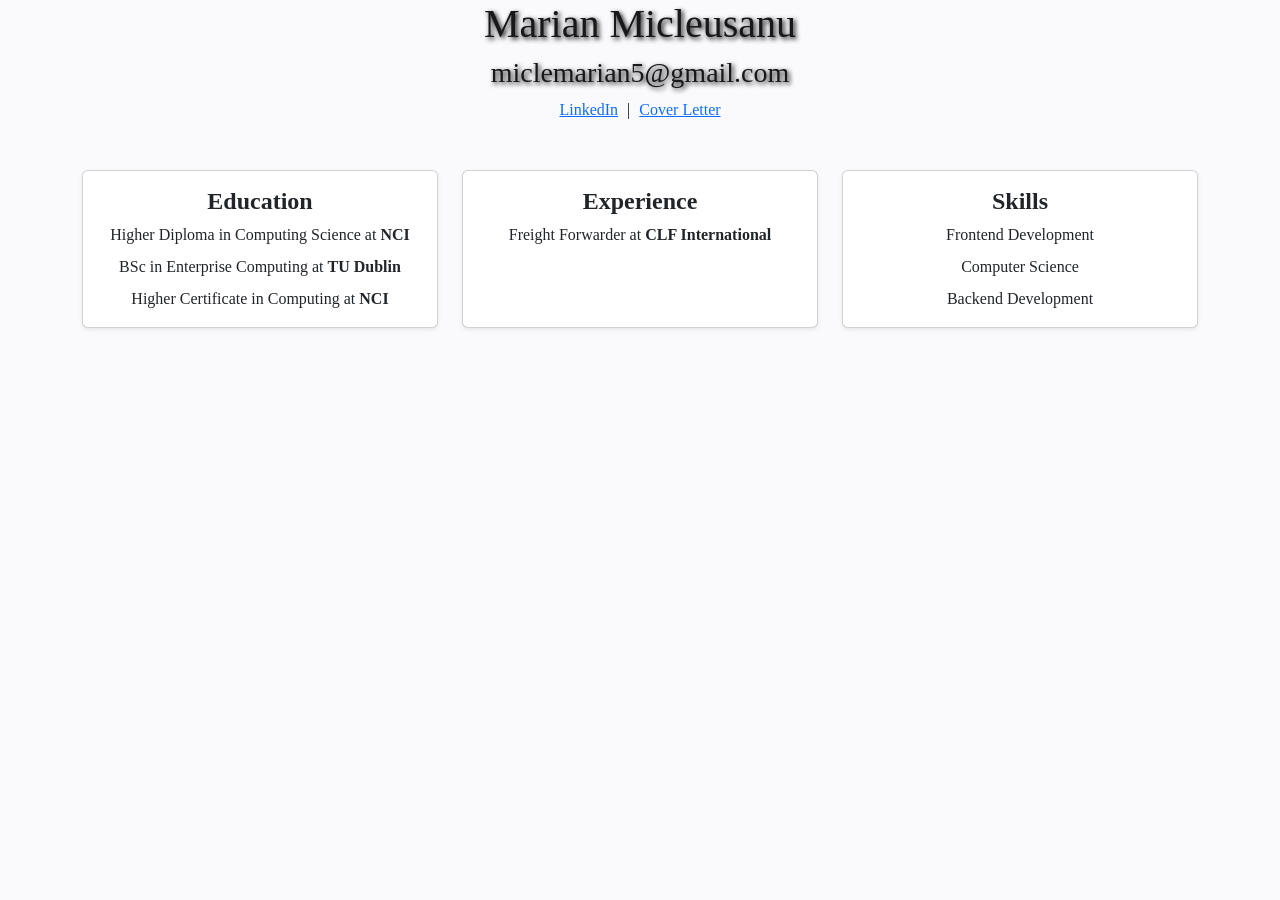
<file: index.html>
<!DOCTYPE html>
<html lang="en">
<head>
    <meta charset="UTF-8">
    <meta name="viewport" content="width=device-width, initial-scale=1.0">
    <title>Document</title>
    <link href="https://cdn.jsdelivr.net/npm/bootstrap@5.3.3/dist/css/bootstrap.min.css" rel="stylesheet">
    <!-- <link rel="stylesheet" href="styles/bootstrap.css"> -->
    <link rel="stylesheet" href="styles/styles.css">
</head>
<body>
    <h1 class="heading">Marian Micleusanu</h1>
    <h3 class="heading">miclemarian5@gmail.com</h3>
    <a href="https://www.linkedin.com/in/micleusanu20/" target="_blank">LinkedIn</a>
    <span class="pipe">|</span>
    <a href="coverLetter.html">Cover Letter</a>
    <div class="container mt-5">
        <div class="row">
            <div class="col-12 col-sm-4">
                <div class="card h-100 shadow-sm">
                    <div class="card-body">
                        <h2 class="card-title h4"><b>Education</b></h2>
                        <ul class="list-unstyled mb-0">
                            <li class="mb-2">Higher Diploma in Computing Science at <strong>NCI</strong></li>
                            <li class="mb-2">BSc in Enterprise Computing at <strong>TU Dublin</strong></li>
                            <li>Higher Certificate in Computing at <strong>NCI</strong></li>
                        </ul>
                    </div>
                </div>
            </div>
            <div class="col-12 col-sm-4">
                <div class="card h-100 shadow-sm">
                    <div class="card-body">
                        <h2 class="card-title h4"><b>Experience</b></h2>
                        <ul class="list-unstyled mb-0">
                            <li>Freight Forwarder at <strong>CLF International</strong></li>
                        </ul>
                    </div>
                </div>
            </div>
            <div class="col-12 col-sm-4">
                <div class="card h-100 shadow-sm">
                    <div class="card-body">
                        <h2 class="card-title h4"><b>Skills</b></h2>
                        <ul class="list-unstyled mb-0">
                            <li class="mb-2">Frontend Development</li>
                            <li class="mb-2">Computer Science</li>
                            <li>Backend Development</li>
                        </ul>
                    </div>
                </div>
            </div>
        </div>
    </div>
</body>
</html>
</file>
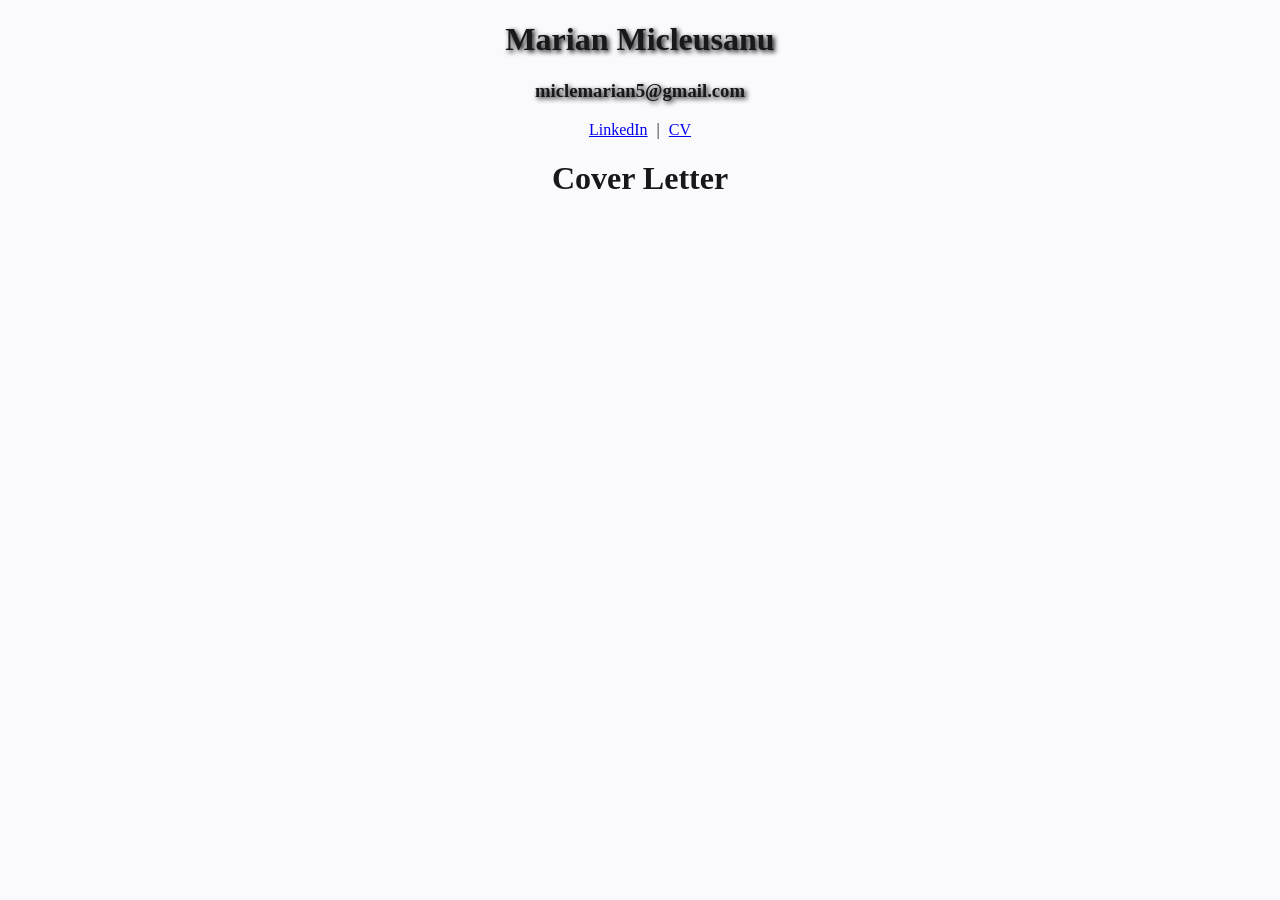
<file: coverLetter.html>
<!DOCTYPE html>
<html lang="en">
<head>
    <meta charset="UTF-8">
    <meta name="viewport" content="width=device-width, initial-scale=1.0">
    <title>Document</title>
    <link rel="stylesheet" href="styles/styles.css">
</head>
<body>

    <h1 class = "heading">Marian Micleusanu</h1>


    <h3 class="heading">miclemarian5@gmail.com</h3>


    <a href="https://www.linkedin.com/in/micleusanu20/" target="_blank">LinkedIn</a>

     <span class="pipe">|</span>
     

    <a href="index.html">CV</a>

    <div>
        <h1>Cover Letter</h1>
        <p>
            
        </p>
    </div>

   



</body>
</html>
</file>
<file: styles/styles.css>
@media (min-width: 500px) {
    .flex-container {
        max-width: 1200px;
        margin: 20px auto 0;
        display: flex;
        justify-content: space-around;
    }

    .flex-item {
        flex: 1;
        margin: 0 20px;
    }
}

body {
    background-color: #FAF9FC;
    color: #18181B;
    font-family: Calibri;
    text-align: center;
}

.heading {
    text-shadow: 2px 2px 5px black;
}

.keyword {
    font-weight: bold;
    text-decoration: underline;
}

.no-bullets {
    list-style-type: none;
    margin: 0;
    padding: 0;
}

.pipe {
    margin-left: 5px;
    margin-right: 5px;
}
</file>
